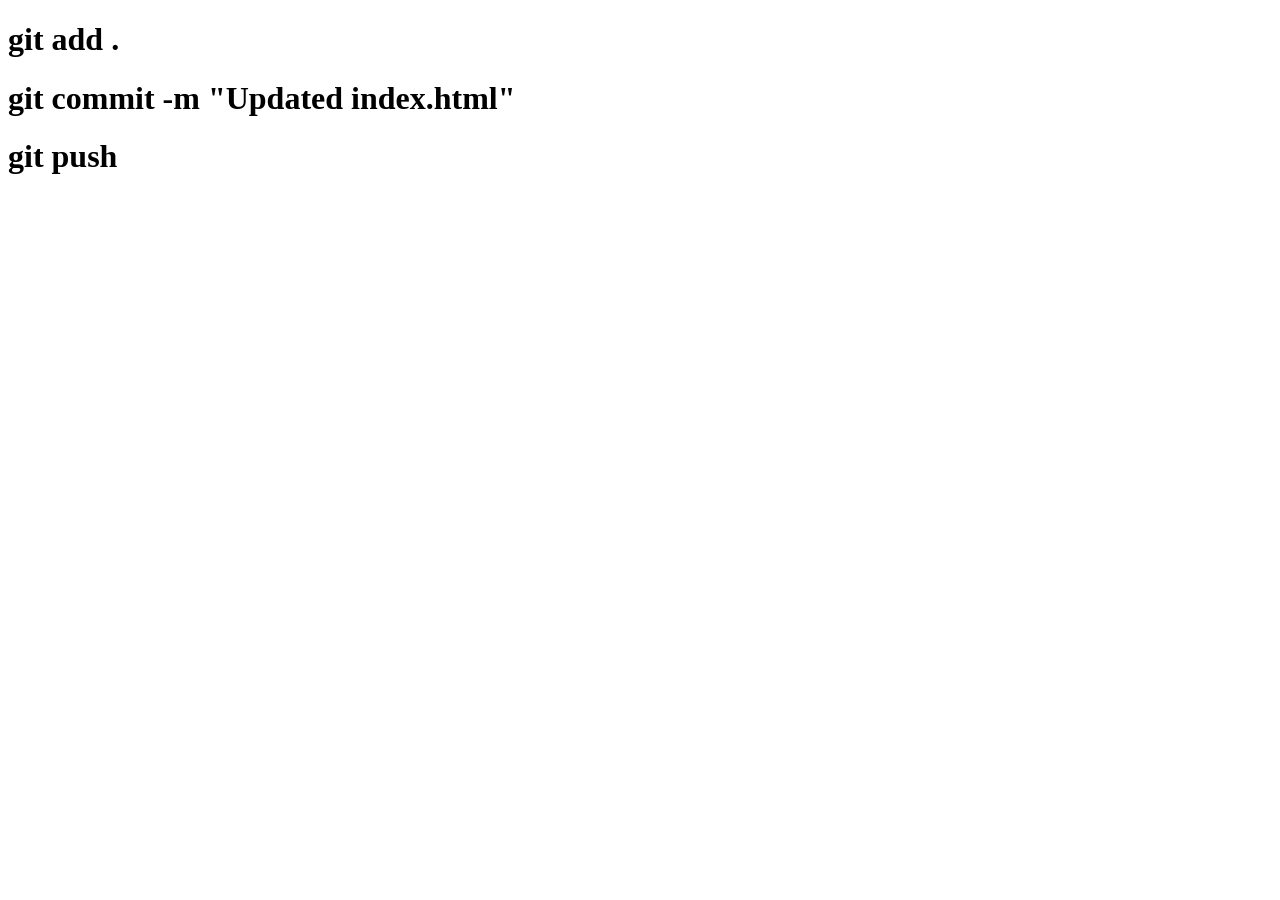
<file: git command/command.html>
<!DOCTYPE html>
<html lang="en">
<head>
    <meta charset="UTF-8">
    <meta name="viewport" content="width=device-width, initial-scale=1.0">
    <title>Document</title>
</head>
<body>
    <h1> git add .</h1>
    <h1> git commit -m "Updated index.html"</h1>
    <h1> git push</h1>
</body>
</html>
</file>
